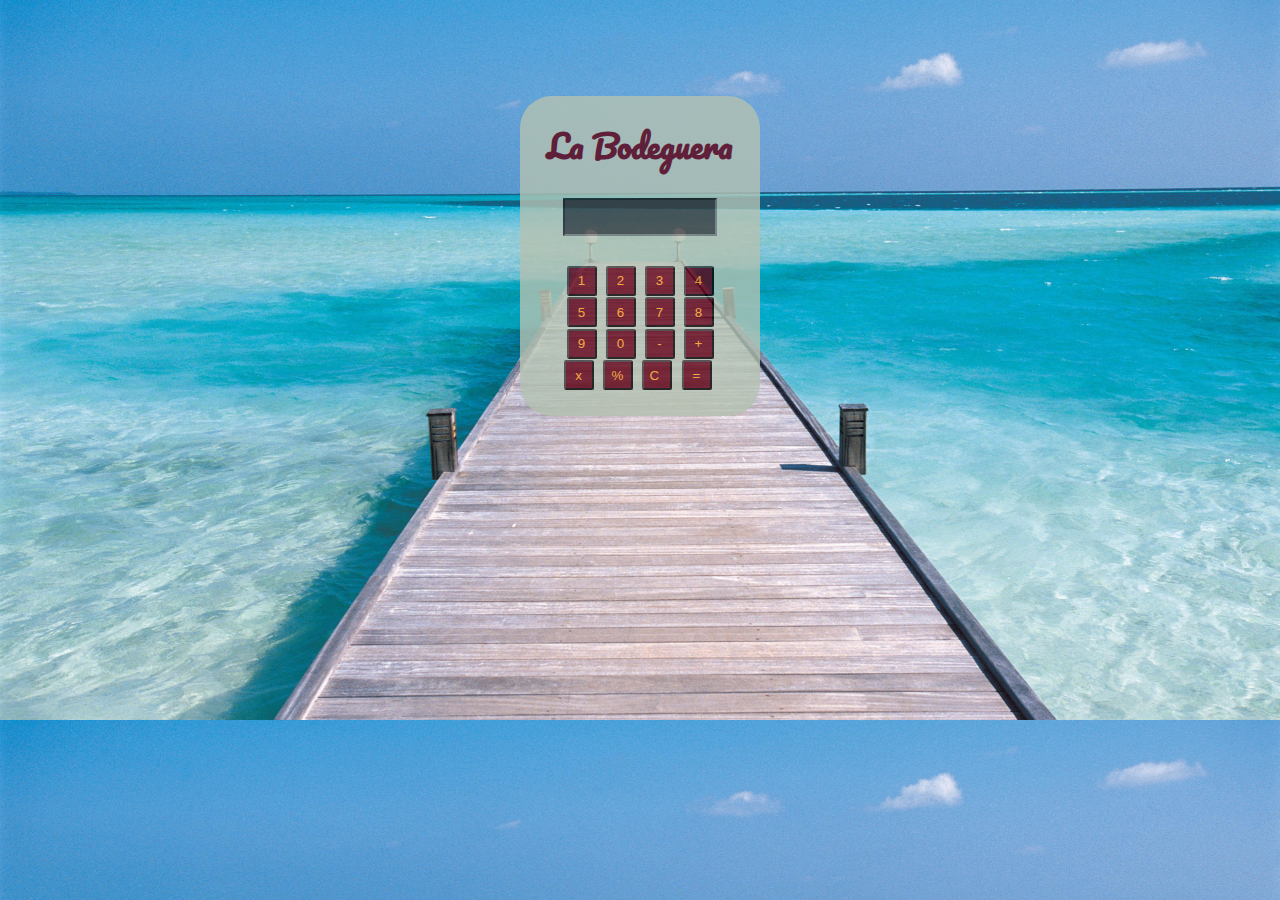
<file: Calculadora v.2/index.html>
<!DOCTYPE html>
<html lang="en">
<head>
	<meta charset="UTF-8">
	<link rel="stylesheet" href="estilos.css">
	<link href='https://fonts.googleapis.com/css?family=Pacifico' rel='stylesheet' type='text/css'>
	<title>Calculadora v3</title>
</head>
<body>
		<div class="div-principal">
		<h1>La Bodeguera</h1>
		<div >
			<!--Pantalla-->
			<input type="text" class ="caja-pantalla" name="" id="pantalla"><br>
		</div>
		<br>
		<div id="caja-botones"></div>
		<!--Botones-->
			<input type="button" class="botones" value="1" onclick="obtenerNum(1)">
			<input type="button" class="botones" value="2" onclick="obtenerNum(2)">
			<input type="button" class="botones" value="3" onclick="obtenerNum(3)">
			<input type="button" class="botonepecial" value="4" onclick="obtenerNum(4)">
			
			<br/>
			<input type="button" class="botones" value="5" onclick="obtenerNum(5)">
			<input type="button" class="botones" value="6" onclick="obtenerNum(6)">
			<input type="button" class="botones" value="7" onclick="obtenerNum(7)">
			<input type="button" class="botonepecial" value="8" onclick="obtenerNum(8)">
			
			<br/>
			<input type="button" class="botones" value="9" onclick="obtenerNum(9)">
			<input type="button" class="botones" value="0" onclick="obtenerNum(0)">
			<input type="button" class="botones" value="-" onclick="resta()">
			<input type="button" class="botonepecial" value="+" onclick="suma()">
			<br>
			
			<input type="button" class="botones" value="x" onclick="multiplicar()">
			<input type="button" class="botones" value="%" onclick="division()">
			<button class="botonC"><a href="index.html" class="botones" id="recargar">C</a></button>
			<input type="button" class="botones" value="=" onclick="resultado()">
		</div>
	<script src="script.js"></script>
</body>
</html>
</file>
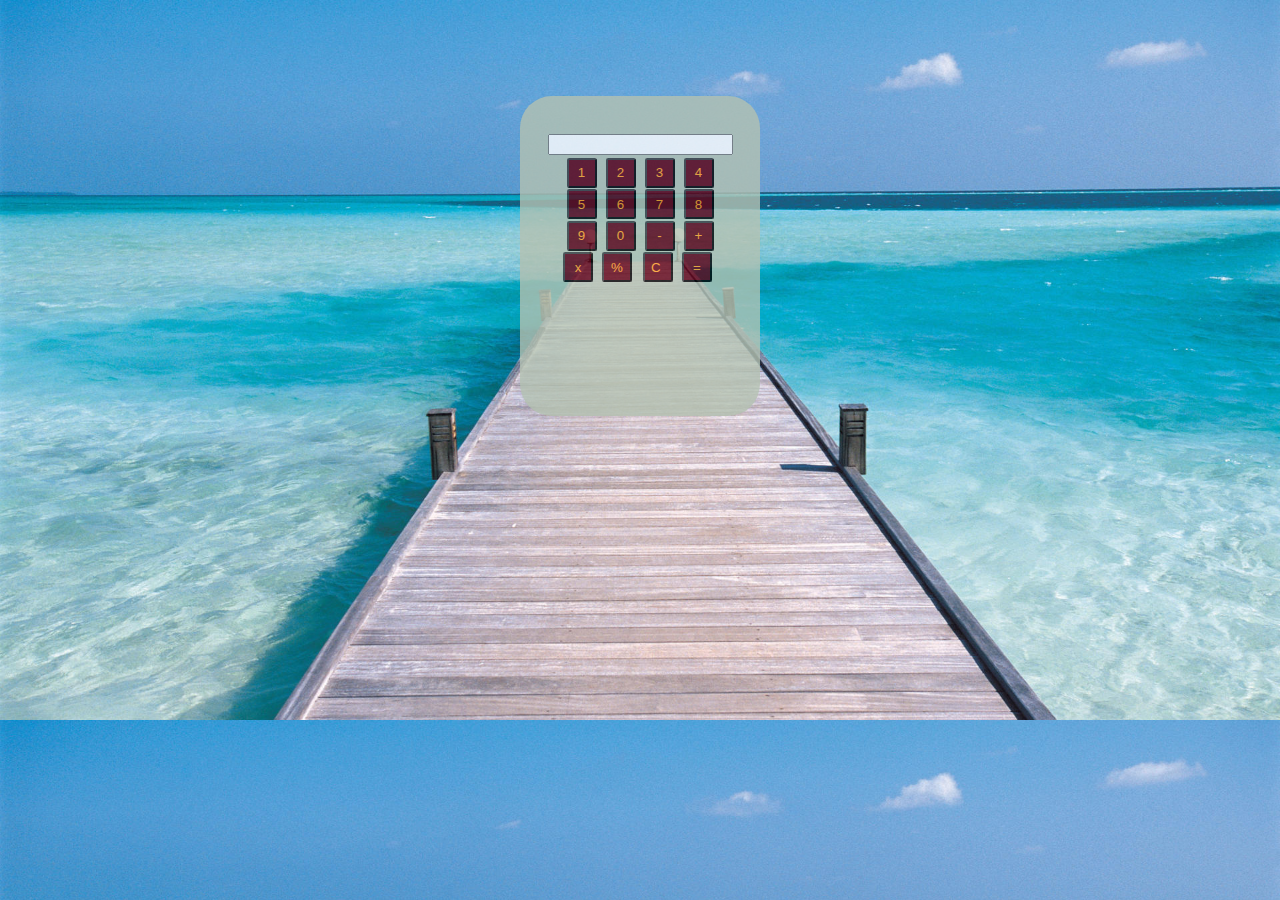
<file: Calculadora v.3/index.html>
<!DOCTYPE html>
<html lang="en">
<head>
	<meta charset="UTF-8">
	<link rel="stylesheet" href="estilos.css">
	<link href='https://fonts.googleapis.com/css?family=Pacifico' rel='stylesheet' type='text/css'>
	<title>Calculadora v3</title>
</head>
<body>
		<div class="div-principal">
		<div class="caja-pantalla">
			<!--Pantalla-->
			<input type="text" name="" id="pantalla"><br>
		</div>
		<div id="caja-botones"></div>
		<!--Botones-->
			<input type="button" class="botones" value="1" onclick="obtenerNum(1)">
			<input type="button" class="botones" value="2" onclick="obtenerNum(2)">
			<input type="button" class="botones" value="3" onclick="obtenerNum(3)">
			<input type="button" class="botonepecial" value="4" onclick="obtenerNum(4)">
			
			<br/>
			<input type="button" class="botones" value="5" onclick="obtenerNum(5)">
			<input type="button" class="botones" value="6" onclick="obtenerNum(6)">
			<input type="button" class="botones" value="7" onclick="obtenerNum(7)">
			<input type="button" class="botonepecial" value="8" onclick="obtenerNum(8)">
			
			<br/>
			<input type="button" class="botones" value="9" onclick="obtenerNum(9)">
			<input type="button" class="botones" value="0" onclick="obtenerNum(0)">
			<input type="button" class="botones" value="-" onclick="resta()">
			<input type="button" class="botonepecial" value="+" onclick="suma()">
			<br>
			
			<input type="button" class="botones" value="x" onclick="multiplicar()">
			<input type="button" class="botones" value="%" onclick="division()">
			<button class="botonC"><a href="index.html" class="botones">C</a></button>
			<input type="button" class="botones" value="=" onclick="resultado()">
		</div>
	<script src="script.js"></script>
</body>
</html>
</file>
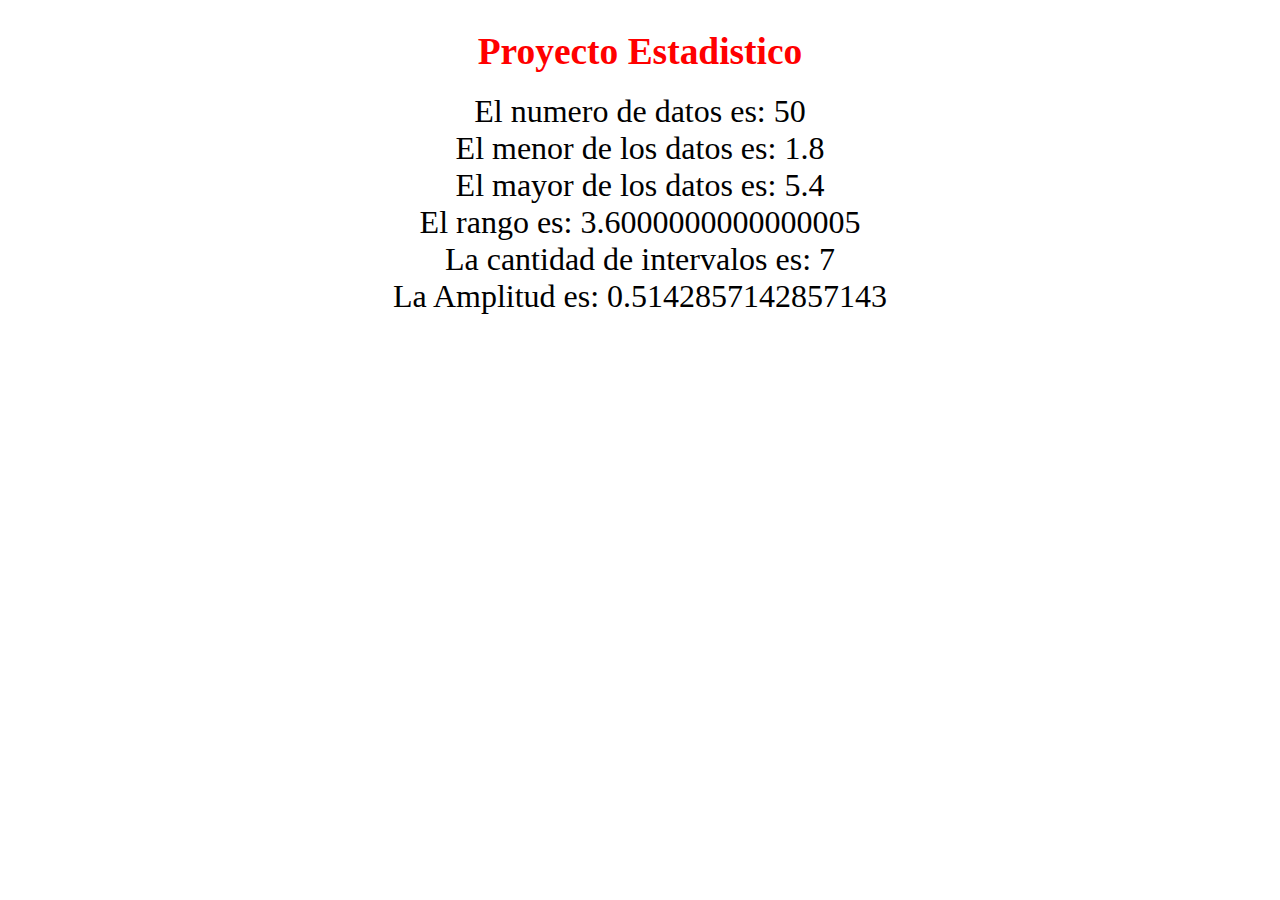
<file: Proyecto Estadistico/index.html>
<!DOCTYPE html>
<html lang="en">
<head>
	<meta charset="UTF-8">
	<link rel="stylesheet" type="text/css" href="estilos.css">
	
	<title>Proyecto Estadístico</title>
</head>
<body>
	<div class="center">
		<h3 class="colorRed">Proyecto Estadistico</h3>
		<script src="script.js"></script>
	</div>

	
</body>
</html>
</file>
<file: Calculadora v.2/estilos.css>
body{
	margin: 0 auto;
	background-image: url(fondo.jpg);
	color: #5E0013;
	text-align: center;
	background-size: cover;
	font-family: 'Pacifico', cursive;
}
.botones{
	border-color: #3B3B3B;
	background-color: #5E0013;
	border-radius: 2.5px;
	color: #FFA021;
	height: 30px;
	width: 30px;
	margin-right: 5px;
}
.botonepecial{
	border-color: #3B3B3B;
	background-color: #5E0013;
	border-radius: 2.5px;
	color: #FFA021;
	height: 30px;
	width: 30px;
	margin: 0 auto;
}
.botonC{
	border-color: #3B3B3B;
	background-color: #5E0013;
	border-radius: 2.5px;
	color: #FFA021;
	height: 30px;
	width: 30px;
	margin-left: 0px;
	margin-right: 6px;
}
.div-principal{
	width: 15em;
	height: 20em;
	border-radius: 2em;
	text-align: center;
	background-color: #B4C2B2;
	background-color: ; opacity: 0.8;
	display: inline-block;
	margin-top: 6em;
}
a{
	text-decoration: none;
}
.caja-pantalla{
	margin-top: 0.2em;
	background-color: #3B3B3B;
	color: #FFA021;
	height: 2em;
	width: 9.1em;
	text-align: right;
	font-size: 1em;
	margin-left: 0 auto;
}
.caja-botones{
	margin-top: 7em;
}
#recargar{
	height: 2%;
	width: 0%;
}
</file>
<file: Calculadora v.3/estilos.css>
body{
	margin: 0 auto;
	background-image: url(fondo.jpg);
	color: #5E0013;
	text-align: center;
	background-size: cover;
	font-family: 'Pacifico', cursive;
}
.botones{
	border-color: #3B3B3B;
	background-color: #5E0013;
	border-radius: 2.5px;
	color: #FFA021;
	height: 30px;
	width: 30px;
	margin-right: 5px;
}
.botonepecial{
	border-color: #3B3B3B;
	background-color: #5E0013;
	border-radius: 2.5px;
	color: #FFA021;
	height: 30px;
	width: 30px;
	margin: 0 auto;
}
.botonC{
	border-color: #3B3B3B;
	background-color: #5E0013;
	border-radius: 2.5px;
	color: #FFA021;
	height: 30px;
	width: 30px;
	margin-left: 2px;
	margin-right: 5px;
}
.div-principal{
	width: 15em;
	height: 20em;
	border-radius: 2em;
	text-align: center;
	background-color: #B4C2B2;
	background-color: ; opacity: 0.8;
	display: inline-block;
	margin-top: 6em;
}
a{
	text-decoration: none;
}
.caja-pantalla{
	margin-top: 2em;
}
.caja-botones{
	margin-top: 7em;
}
</file>
<file: Proyecto Estadistico/estilos.css>
.center{
	text-align:  center;
	font-size: 2em;
}
.colorRed{
	color: red;
	margin-top: 30px;
	margin-bottom: 20px;
}
.tabla{
	border:solid;
}
</file>
